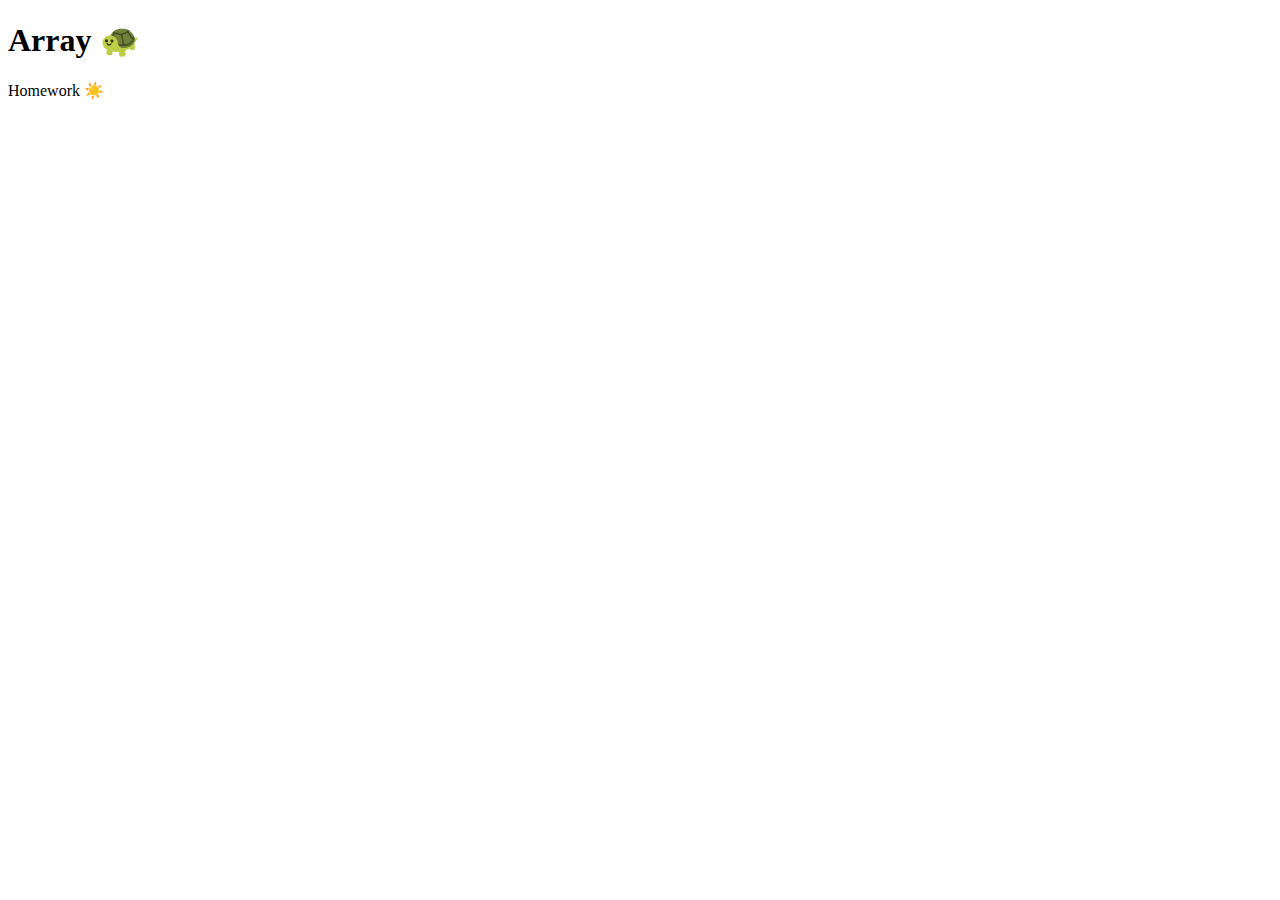
<file: homework_12/index.html>
<!DOCTYPE html>
<html lang="en">
  <head>
    <meta charset="UTF-8" />
    <meta name="viewport" content="width=device-width, initial-scale=1.0" />
    <link rel="icon" href="data:image/svg+xml,<svg xmlns=%22http://www.w3.org/2000/svg%22 viewBox=%220 0 100 100%22><text y=%22.9em%22 font-size=%2290%22>🧝</text></svg>" />
    <title>Objects & array methods</title>
  </head>
  <body>
    <h1>Array 🐢 </h1>
    <p>Homework ☀️ </p>
    <script src="script.js"></script>
  </body>
</html>
</file>
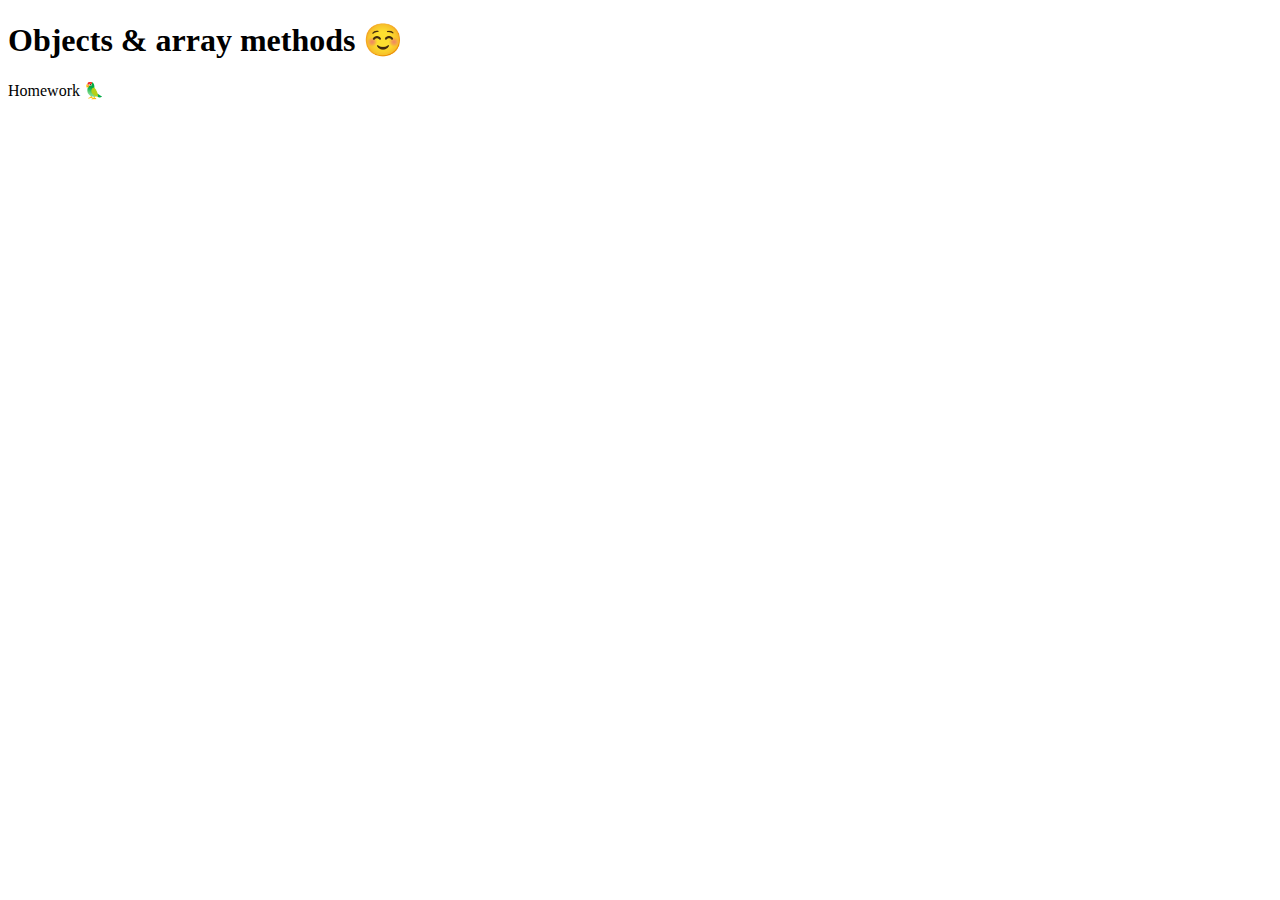
<file: homework_13/index.html>
<!DOCTYPE html>
<html lang="en">
  <head>
    <meta charset="UTF-8" />
    <meta name="viewport" content="width=device-width, initial-scale=1.0" />
    <link rel="icon" href="data:image/svg+xml,<svg xmlns=%22http://www.w3.org/2000/svg%22 viewBox=%220 0 100 100%22><text y=%22.9em%22 font-size=%2290%22>🧝</text></svg>" />
    <title>Objects & array methods</title>
  </head>
  <body>
    <h1>Objects & array methods ☺️ </h1>
    <p>Homework 🦜</p>
    <script src="script.js"></script>
  </body>
</html>
</file>
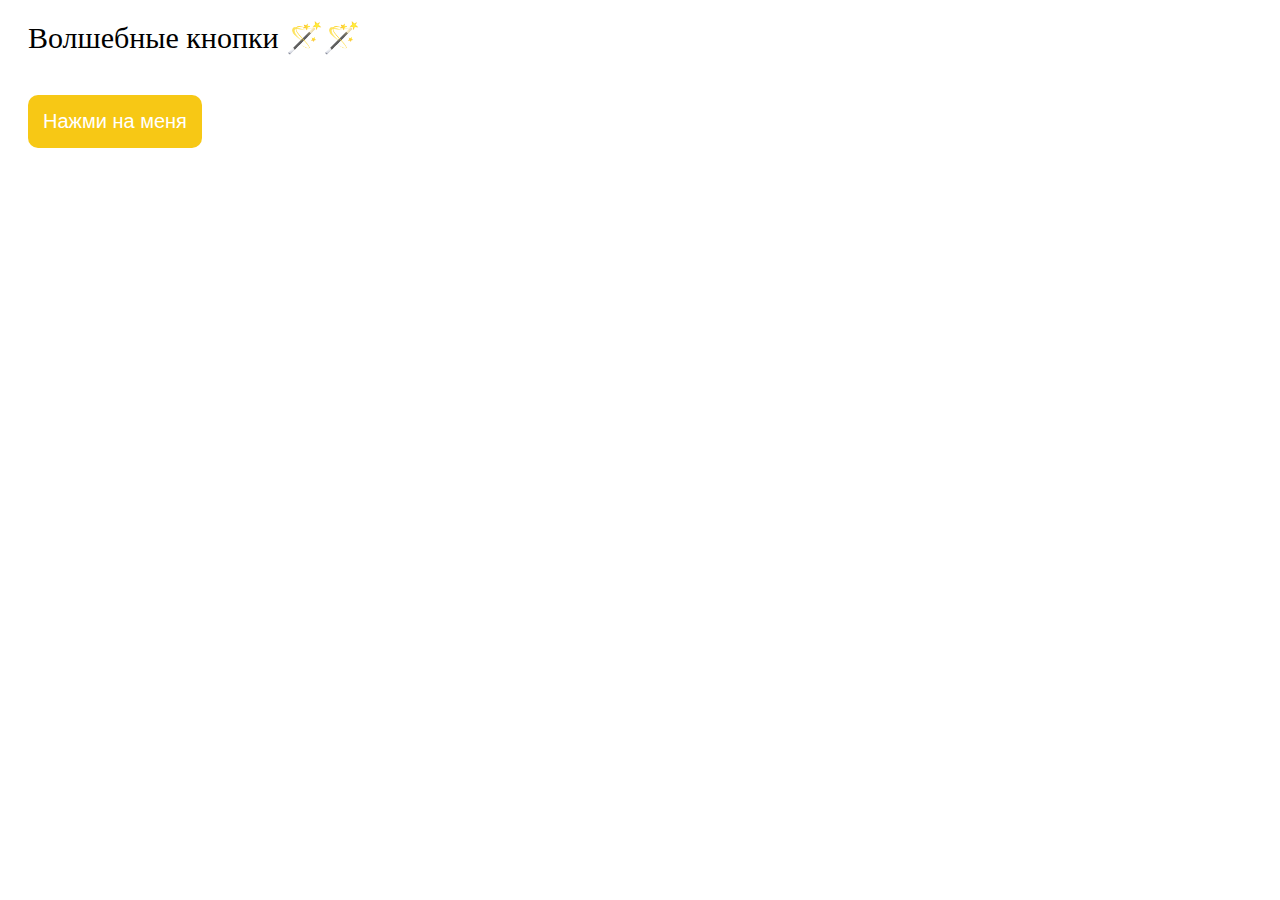
<file: homework_14/index.html>
<!DOCTYPE html>
<html lang="en">
<head>
    <meta charset="UTF-8">
    <script defer src="./index.js"></script>
    <link rel="stylesheet" href="./index.css">
    <title>Exercise 1</title>
</head>
<body>

    <p id='text'>Волшебные кнопки 🪄🪄</p>
    <button id="magic-btn">Нажми на меня</button>
    
</body>
</html>
</file>
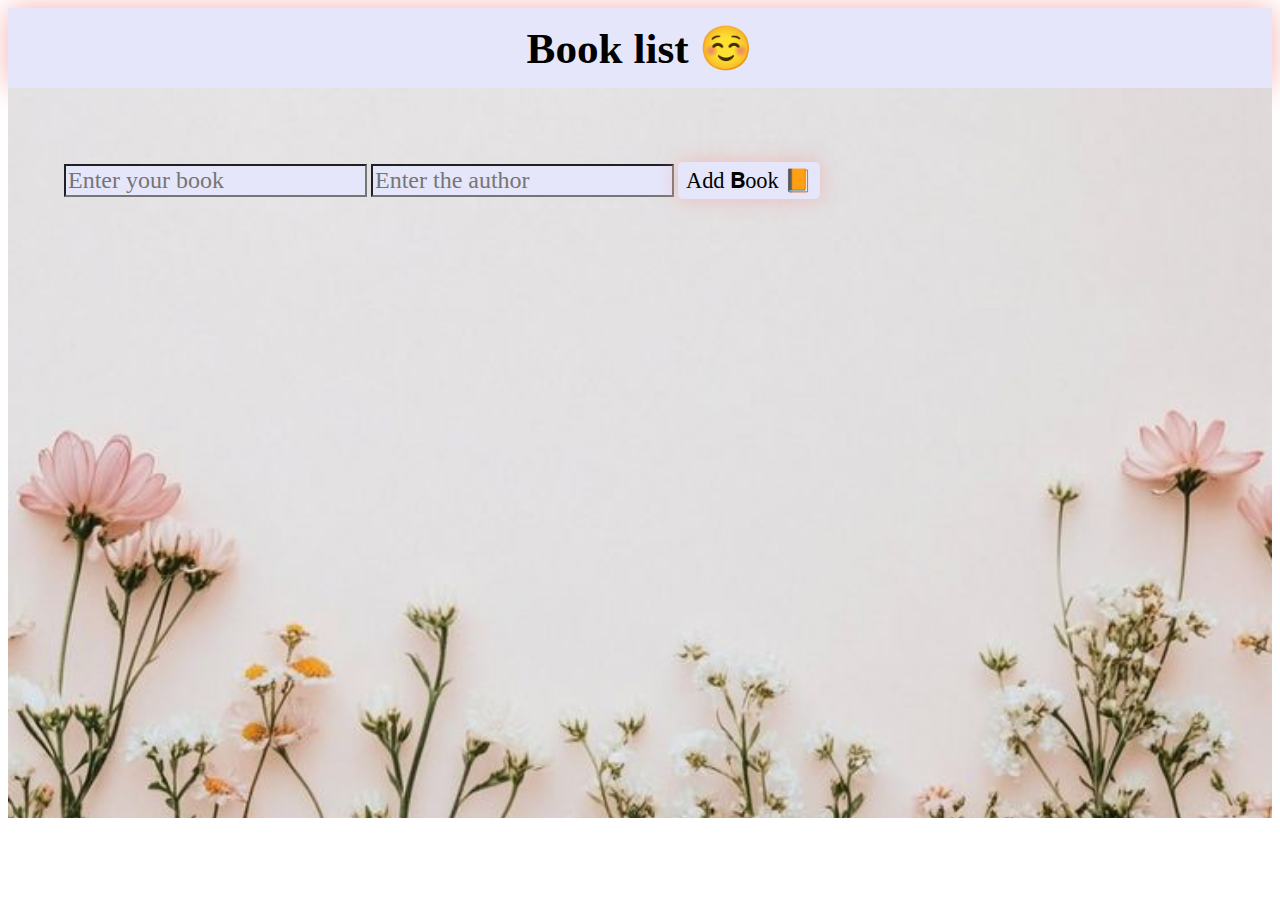
<file: homework_15/index.html>
<!DOCTYPE html>
<html lang="en">
  <head>
    <meta charset="UTF-8" />
    <meta name="viewport" content="width=device-width, initial-scale=1.0" />
    <script defer src="script.js"></script>
    <link rel="stylesheet" href="style.css" />
    <title>Book list</title>
  </head>
  <body>
    <div class="header">
      <div class="text"></div>
      <h1>Book list ☺️</h1>
    </div>

    <main>
      <section class="image">
        <img
          src="image/flowers.png" alt="Picture"/>
      </section>

      <div class="content">
        <form id="form-books">
          <input
            type="text"
            name="book"
            placeholder="Enter your book"
            required
          />
          <input
            type="text"
            name="author"
            placeholder="Enter the author"
            required
          />
          <button type="submit">Add 𝐁ook 📙</button>
        </form>
        <ul id="list-books"></ul>
      </div>
    </main>
  </body>
</html>
</file>
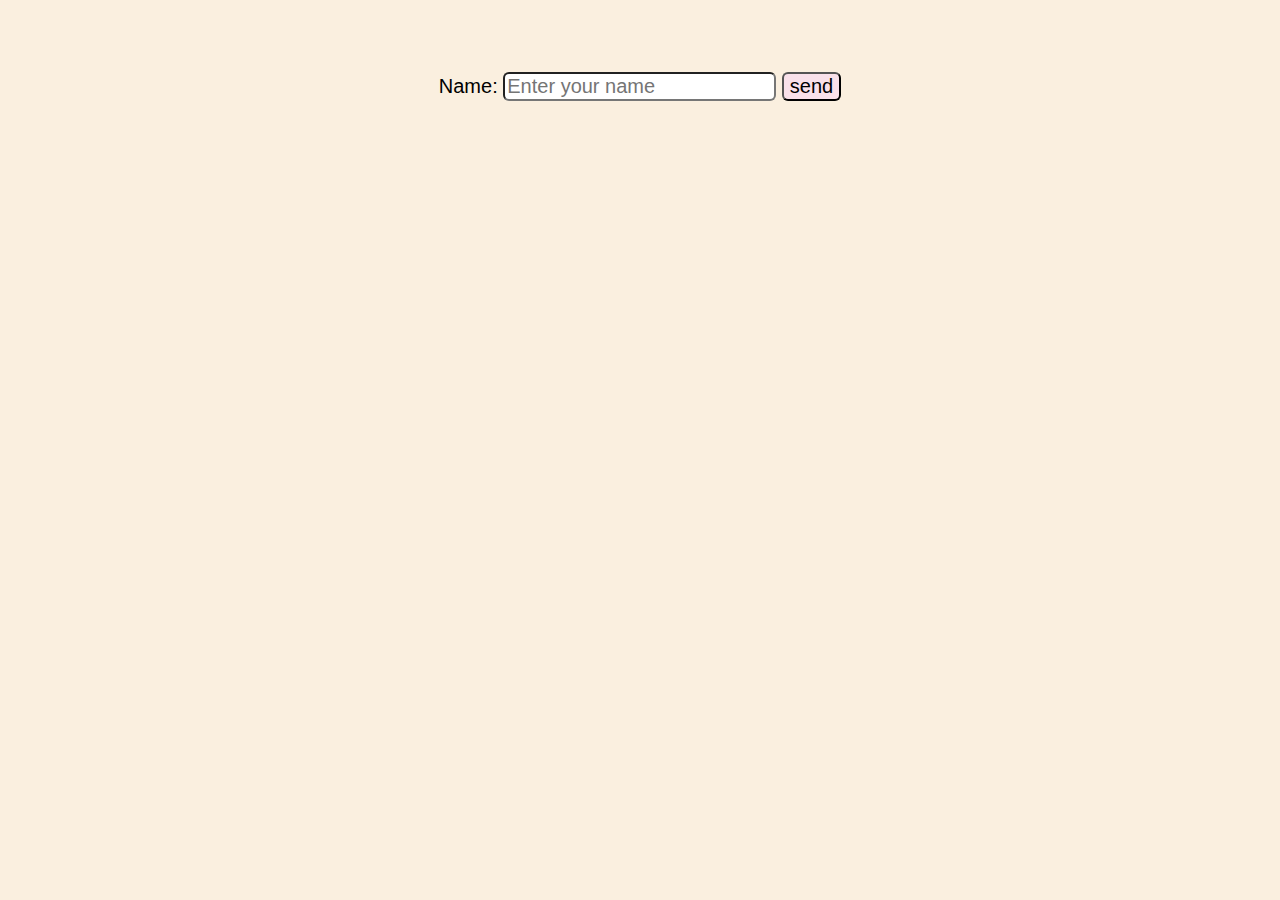
<file: homework_17/index.html>
<!DOCTYPE html>
<html lang="en">
<head>
    <meta charset="UTF-8">
    <meta name="viewport" content="width=device-width, initial-scale=1.0">
    <title>Document</title>
<link rel="stylesheet" href="style.css">
<script defer src="script.js"></script>
</head>
<body>
    <form id="form">Name:
    <input type="text" name="name" placeholder="Enter your name" required>
    <button>send</button>
    </form>
</body>
</html>
</file>
<file: homework_14/index.css>
#magic-btn {
  background-color: #f7c815;
  color: white;
  font-size: 20px;
  margin: 20px;
  border-radius: 10px;
  border: none;
  padding: 15px;
}

.second-btn {
  font-size: 20px;
  margin: 20px;
  border-radius: 10px;
  border: none;
  padding: 15px;
}


#text {
  font-size: 30px;
  margin: 20px;
}
</file>
<file: homework_15/style.css>
* {
  font-family: Georgia, "Times New Roman", Times, serif;
  box-sizing: border-box;

}

.header {
  background-color: lavender;
  margin: auto;
  width: 100%;
  height: 80px;
  display: flex;
  justify-content: center;
  align-items: center;
  box-shadow: 0 0 30px rgba(244, 127, 127, 0.628);
}

h1 {
  color: black;
  font-family: cursive;
  font-size: 270%;
}

.image {
  position: relative;
}

.image img {
  width: 100%;
  max-height: 730px;
  object-fit: cover;
  display: block;
}

.content {
  position: absolute;
  top: 18%;
  left: 5%;
}

input {
  font-size: 150%;
  background-color: lavender;
  cursor: pointer;
}
button {
  font-size: 140%;
  background-color: lavender;
  cursor: pointer;
  border: none;
  border-radius: 5px;
  padding: 5px 8px;
  box-shadow: 0 0 20px rgba(245, 163, 163, 0.628);
}

button:hover {
  background-color: lavenderblush;
}

@media (max-width: 768px) {
  .header {
    background-color: lavenderblush; 
  }

  button {
    font-size: 110%;       
    padding: 4px 6px;       
  }

  input {
    font-size: 120%;      
}

}
</file>
<file: homework_17/style.css>
* {
  font-family: Arial, Helvetica, sans-serif;
  font-size: 20px;
}
input {
  border-radius: 6px;
}

body {
  background-color: rgb(250, 239, 223);
  display: flex;
  justify-content: center;
  align-items: center;
  padding: 5%;
}

button {
  background-color: rgb(249, 225, 234);
  border-radius: 6px;
}

button:hover {
  background-color: rgb(249, 209, 223);
}
</file>
